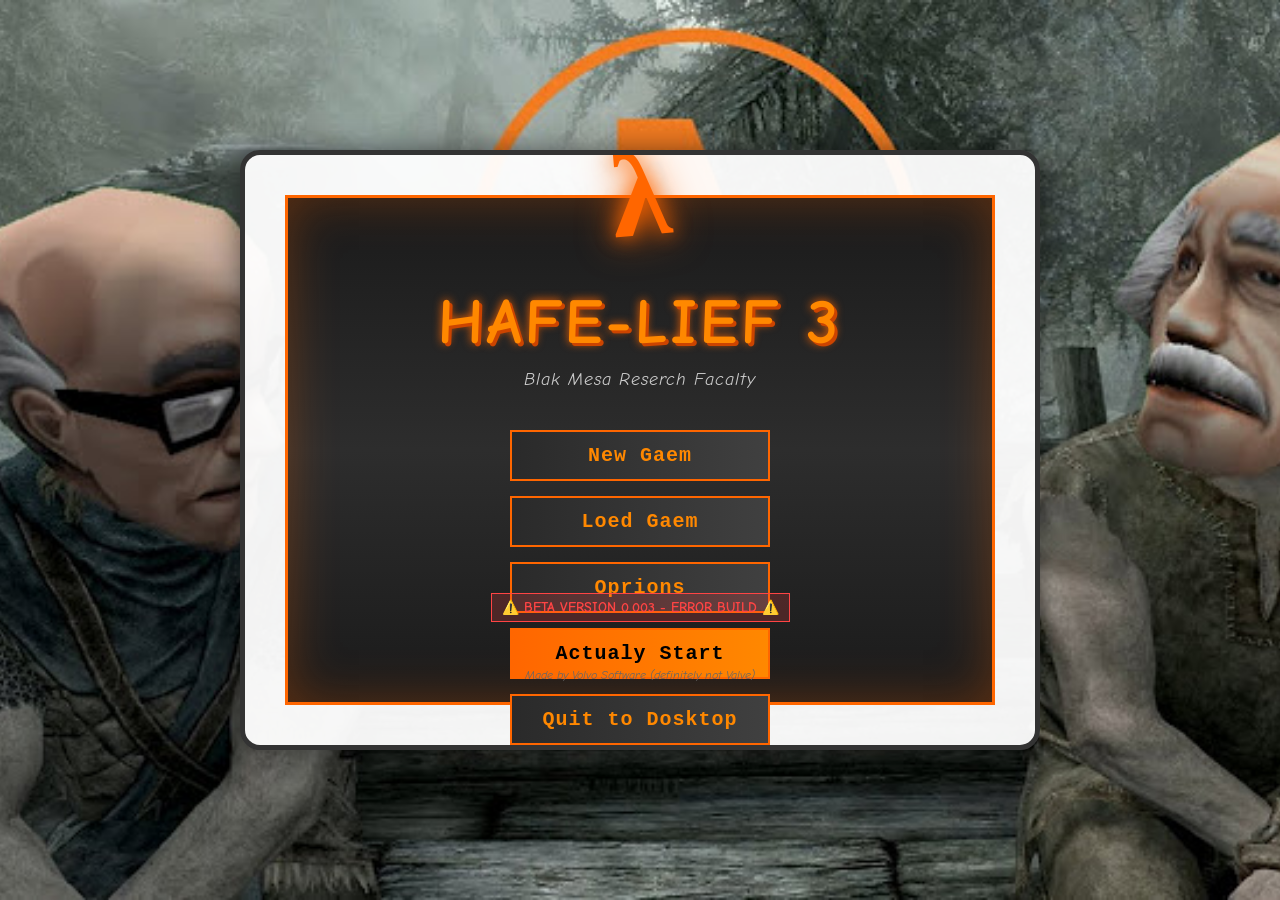
<file: index.html>
<!DOCTYPE html>
<html lang="en">
<head>
  <meta charset="UTF-8"/>
  <meta name="viewport" content="width=device-width, initial-scale=1.0"/>
  <title>Hafe-Lief 3</title>
  <link rel="stylesheet" href="style.css"/>
</head>
<body>
  <div class="game-container">
    <!-- Start Screen -->
    <div class="screen active" id="start-screen">
      <div class="fake-hl-menu">
        <div class="fake-lambda">λ</div>
        <h1 class="fake-title">HAFE-LIEF 3</h1>
        <div class="fake-subtitle">Blak Mesa Reserch Facalty</div>
        <div class="fake-menu-options">
          <div class="fake-menu-item" onclick="fakeMenuClick()">New Gaem</div>
          <div class="fake-menu-item" onclick="fakeMenuClick()">Loed Gaem</div>
          <div class="fake-menu-item" onclick="fakeMenuClick()">Oprions</div>
          <div class="fake-menu-item active-menu" onclick="startGame()">Actualy Start</div>
          <div class="fake-menu-item" onclick="fakeMenuClick()">Quit to Dosktop</div>
        </div>
        <div class="fake-warning">⚠️ BETA VERSION 0.003 - ERROR BUILD ⚠️</div>
        <div class="fake-credits">Made by Volvo Software (definitely not Valve)</div>
      </div>
    </div>

    <!-- Level 1 -->
    <div class="screen" id="level1">
      <div class="level-indicator">Level 1 of 3</div>
      <h2 class="question">What comes after Half-Life 2?</h2>
      <div class="options">
        <button class="option-btn" onclick="wrongAnswer()">Half-Life 3</button>
        <button class="option-btn" onclick="correctAnswer(2)">Half-Life 2: Lost Coast</button>
        <button class="option-btn" onclick="wrongAnswer()">Portal</button>
        <button class="option-btn" onclick="wrongAnswer()">Wouldn't you like to know weather boy?</button>
      </div>
      <p class="meme-text">*Yes I made this whole thing for you Jackbox Hiring Team <3 *</p>
    </div>

    <!-- Level 2 -->
    <div class="screen" id="level2">
      <div class="level-indicator">Level 2 of 3</div>
      <h2 class="question">What company created Half-Life?</h2>
      <div class="options">
        <button class="option-btn" onclick="correctAnswer(3)">Valve</button>
        <button class="option-btn" onclick="wrongAnswer()">Toyota</button>
        <button class="option-btn" onclick="wrongAnswer()">JAckBix Germs</button>
        <button class="option-btn" onclick="wrongAnswer()">Mc Flurry</button>
      </div>
      <p class="meme-text">*Hint: Not the car company*</p>
    </div>

    <!-- Level 3: Error Screen -->
    <div class="screen" id="level3">
      <div class="level-indicator">Level ERROR of 3</div>
      <h2 class="question">Womp Womp CRITICAL ERROR: Half-Life 3 build DOES NOT EXIST!</h2>
      <div class="options">
        <button class="option-btn" onclick="showScreen('level1')">Replay Level 1</button>
        <button class="option-btn" onclick="showScreen('level2')">Replay Level 2</button>
        <button class="option-btn" onclick="restartGame()">Return to Menu</button>
        <button class="option-btn" onclick="restartGame()">Cry about it ig</button>
      </div>
      <p class="meme-text">*There's not going to be a swimming pool you stupid XXXX*</p>
    </div>

    <!-- Game Over -->
    <div class="screen" id="game-over">
      <h2 class="game-over">DELAYED INDEFINITELY</h2>
      <p class="question">Half-Life 3 has been postponed due to this failure!</p>
      <button class="start-btn" onclick="restartGame()">TRY AGAIN</button>
      <p class="meme-text">*Thanks for nothing, Gordon*</p>
    </div>
  </div>
  <script src="script.js"></script>
</body>
</html>
</file>
<file: style.css>
@import url('https://fonts.googleapis.com/css2?family=Comic+Neue:wght@400;700&display=swap');

* {
    margin: 0;
    padding: 0;
    box-sizing: border-box;
}

body {
    font-family: 'Comic Neue', cursive;
    background-image: url('./meme.jpg'); 
    background-size: cover;         
    background-position: center;    
    animation: gradientShift 8s ease infinite;
    min-height: 100vh;
    display: flex;
    justify-content: center;
    align-items: center;
    overflow: hidden;
}

@keyframes gradientShift {
    0% { background-position: 0% 50%; }
    50% { background-position: 100% 50%; }
    100% { background-position: 0% 50%; }
}

.game-container {
    width: 800px;
    height: 600px;
    background: rgba(255, 255, 255, 0.95);
    border-radius: 20px;
    border: 5px solid #333;
    box-shadow: 0 0 30px rgba(0, 0, 0, 0.5);
    position: relative;
    overflow: hidden;
}

.screen {
    width: 100%;
    height: 100%;
    display: none;
    flex-direction: column;
    justify-content: center;
    align-items: center;
    padding: 40px;
    text-align: center;
}

.screen.active {
    display: flex;
}

.fake-hl-menu {
    background: linear-gradient(180deg, #1a1a1a 0%, #2d2d2d 50%, #1a1a1a 100%);
    width: 100%;
    height: 100%;
    display: flex;
    flex-direction: column;
    justify-content: center;
    align-items: center;
    position: relative;
    border: 3px solid #ff6600;
    box-shadow: inset 0 0 50px rgba(255, 102, 0, 0.3);
}

.fake-lambda {
    font-size: 120px;
    color: #ff6600;
    font-weight: bold;
    text-shadow: 0 0 20px #ff6600, 0 0 40px #ff6600;
    margin-bottom: 20px;
    transform: rotate(-5deg);
    animation: lambdaGlitch 3s infinite;
}

@keyframes lambdaGlitch {
    0%, 90%, 100% { transform: rotate(-5deg); }
    95% { transform: rotate(-5deg) scale(1.1); filter: blur(1px); }
}

.fake-title {
    font-size: 64px;
    color: #ff8800;
    font-weight: bold;
    text-shadow: 3px 3px 0px #cc4400, 0 0 10px #ff6600;
    margin-bottom: 10px;
    letter-spacing: 3px;
    transform: skew(-2deg);
}

.fake-subtitle {
    font-size: 18px;
    color: #cccccc;
    margin-bottom: 40px;
    font-style: italic;
    letter-spacing: 1px;
}

.fake-menu-options {
    display: flex;
    flex-direction: column;
    gap: 15px;
    margin-bottom: 30px;
}

.fake-menu-item {
    background: linear-gradient(90deg, #2a2a2a, #404040);
    color: #ff8800;
    padding: 12px 30px;
    border: 2px solid #ff6600;
    border-radius: 0;
    font-size: 20px;
    font-weight: bold;
    cursor: pointer;
    transition: all 0.3s ease;
    font-family: 'Courier New', monospace;
    letter-spacing: 1px;
    text-align: center;
    min-width: 200px;
    position: relative;
    overflow: hidden;
}

.fake-menu-item:hover {
    background: linear-gradient(90deg, #ff6600, #ff8800);
    color: #000;
    box-shadow: 0 0 15px #ff6600;
    transform: translateX(5px);
}

.fake-menu-item.active-menu {
    background: linear-gradient(90deg, #ff6600, #ff8800);
    color: #000;
    animation: menuPulse 2s infinite;
}

@keyframes menuPulse {
    0%, 100% { box-shadow: 0 0 10px #ff6600; }
    50% { box-shadow: 0 0 20px #ff6600, 0 0 30px #ff8800; }
}

.fake-warning {
    position: absolute;
    bottom: 80px;
    font-size: 14px;
    color: #ff4444;
    font-weight: bold;
    animation: warningBlink 1.5s infinite;
    background: rgba(255, 68, 68, 0.2);
    padding: 5px 10px;
    border: 1px solid #ff4444;
}

@keyframes warningBlink {
    0%, 50% { opacity: 1; }
    51%, 100% { opacity: 0.5; }
}

.fake-credits {
    position: absolute;
    bottom: 20px;
    font-size: 12px;
    color: #666;
    font-style: italic;
}

.question {
    font-size: 24px;
    color: #333;
    margin-bottom: 30px;
    font-weight: bold;
}

.options {
    display: grid;
    grid-template-columns: 1fr 1fr;
    gap: 20px;
    width: 100%;
    max-width: 600px;
}

.option-btn {
    padding: 15px 25px;
    font-size: 18px;
    font-family: 'Comic Neue', cursive;
    font-weight: bold;
    background-color: pink;
    border: 3px solid #333;
    border-radius: 15px;
    cursor: pointer;
    transition: all 0.3s ease;
    color: #333;
}

.option-btn:hover {
    transform: scale(1.05);
    box-shadow: 0 5px 15px rgba(0, 0, 0, 0.3);
}

.start-btn {
    padding: 20px 40px;
    font-size: 24px;
    font-family: 'Comic Neue', cursive;
    font-weight: bold;
    background: linear-gradient(45deg, #4ecdc4, #44a08d);
    border: 4px solid #333;
    border-radius: 20px;
    cursor: pointer;
    color: white;
    text-shadow: 2px 2px 0px #333;
    transition: all 0.3s ease;
}

.start-btn:hover {
    transform: scale(1.1);
    animation: wiggle 0.5s ease;
}

@keyframes wiggle {
    0%, 100% { transform: rotate(0deg) scale(1.1); }
    25% { transform: rotate(-5deg) scale(1.1); }
    75% { transform: rotate(5deg) scale(1.1); }
}

.level-indicator {
    position: absolute;
    top: 20px;
    left: 20px;
    font-size: 20px;
    font-weight: bold;
    color: #333;
    background: rgba(255, 255, 255, 0.8);
    padding: 10px 15px;
    border-radius: 10px;
    border: 2px solid #333;
}


.game-over {
    font-size: 36px;
    color: #ff4757;
    font-weight: bold;
    text-shadow: 2px 2px 0px #333;
}


.meme-text {
    font-size: 16px;
    color: #666;
    font-style: italic;
    margin-top: 10px;
}
</file>
<file: src/style.css>
@import url('https://fonts.googleapis.com/css2?family=Comic+Neue:wght@400;700&display=swap');

* {
    margin: 0;
    padding: 0;
    box-sizing: border-box;
}

body {
    font-family: 'Comic Neue', cursive;
    background-image: url('./meme.jpg'); 
    background-size: cover;         
    background-position: center;    
    animation: gradientShift 8s ease infinite;
    min-height: 100vh;
    display: flex;
    justify-content: center;
    align-items: center;
    overflow: hidden;
}

@keyframes gradientShift {
    0% { background-position: 0% 50%; }
    50% { background-position: 100% 50%; }
    100% { background-position: 0% 50%; }
}

.game-container {
    width: 800px;
    height: 600px;
    background: rgba(255, 255, 255, 0.95);
    border-radius: 20px;
    border: 5px solid #333;
    box-shadow: 0 0 30px rgba(0, 0, 0, 0.5);
    position: relative;
    overflow: hidden;
}

.screen {
    width: 100%;
    height: 100%;
    display: none;
    flex-direction: column;
    justify-content: center;
    align-items: center;
    padding: 40px;
    text-align: center;
}

.screen.active {
    display: flex;
}

.fake-hl-menu {
    background: linear-gradient(180deg, #1a1a1a 0%, #2d2d2d 50%, #1a1a1a 100%);
    width: 100%;
    height: 100%;
    display: flex;
    flex-direction: column;
    justify-content: center;
    align-items: center;
    position: relative;
    border: 3px solid #ff6600;
    box-shadow: inset 0 0 50px rgba(255, 102, 0, 0.3);
}

.fake-lambda {
    font-size: 120px;
    color: #ff6600;
    font-weight: bold;
    text-shadow: 0 0 20px #ff6600, 0 0 40px #ff6600;
    margin-bottom: 20px;
    transform: rotate(-5deg);
    animation: lambdaGlitch 3s infinite;
}

@keyframes lambdaGlitch {
    0%, 90%, 100% { transform: rotate(-5deg); }
    95% { transform: rotate(-5deg) scale(1.1); filter: blur(1px); }
}

.fake-title {
    font-size: 64px;
    color: #ff8800;
    font-weight: bold;
    text-shadow: 3px 3px 0px #cc4400, 0 0 10px #ff6600;
    margin-bottom: 10px;
    letter-spacing: 3px;
    transform: skew(-2deg);
}

.fake-subtitle {
    font-size: 18px;
    color: #cccccc;
    margin-bottom: 40px;
    font-style: italic;
    letter-spacing: 1px;
}

.fake-menu-options {
    display: flex;
    flex-direction: column;
    gap: 15px;
    margin-bottom: 30px;
}

.fake-menu-item {
    background: linear-gradient(90deg, #2a2a2a, #404040);
    color: #ff8800;
    padding: 12px 30px;
    border: 2px solid #ff6600;
    border-radius: 0;
    font-size: 20px;
    font-weight: bold;
    cursor: pointer;
    transition: all 0.3s ease;
    font-family: 'Courier New', monospace;
    letter-spacing: 1px;
    text-align: center;
    min-width: 200px;
    position: relative;
    overflow: hidden;
}

.fake-menu-item:hover {
    background: linear-gradient(90deg, #ff6600, #ff8800);
    color: #000;
    box-shadow: 0 0 15px #ff6600;
    transform: translateX(5px);
}

.fake-menu-item.active-menu {
    background: linear-gradient(90deg, #ff6600, #ff8800);
    color: #000;
    animation: menuPulse 2s infinite;
}

@keyframes menuPulse {
    0%, 100% { box-shadow: 0 0 10px #ff6600; }
    50% { box-shadow: 0 0 20px #ff6600, 0 0 30px #ff8800; }
}

.fake-warning {
    position: absolute;
    bottom: 80px;
    font-size: 14px;
    color: #ff4444;
    font-weight: bold;
    animation: warningBlink 1.5s infinite;
    background: rgba(255, 68, 68, 0.2);
    padding: 5px 10px;
    border: 1px solid #ff4444;
}

@keyframes warningBlink {
    0%, 50% { opacity: 1; }
    51%, 100% { opacity: 0.5; }
}

.fake-credits {
    position: absolute;
    bottom: 20px;
    font-size: 12px;
    color: #666;
    font-style: italic;
}

.question {
    font-size: 24px;
    color: #333;
    margin-bottom: 30px;
    font-weight: bold;
}

.options {
    display: grid;
    grid-template-columns: 1fr 1fr;
    gap: 20px;
    width: 100%;
    max-width: 600px;
}

.option-btn {
    padding: 15px 25px;
    font-size: 18px;
    font-family: 'Comic Neue', cursive;
    font-weight: bold;
    background-color: pink;
    border: 3px solid #333;
    border-radius: 15px;
    cursor: pointer;
    transition: all 0.3s ease;
    color: #333;
}

.option-btn:hover {
    transform: scale(1.05);
    box-shadow: 0 5px 15px rgba(0, 0, 0, 0.3);
}

.start-btn {
    padding: 20px 40px;
    font-size: 24px;
    font-family: 'Comic Neue', cursive;
    font-weight: bold;
    background: linear-gradient(45deg, #4ecdc4, #44a08d);
    border: 4px solid #333;
    border-radius: 20px;
    cursor: pointer;
    color: white;
    text-shadow: 2px 2px 0px #333;
    transition: all 0.3s ease;
}

.start-btn:hover {
    transform: scale(1.1);
    animation: wiggle 0.5s ease;
}

@keyframes wiggle {
    0%, 100% { transform: rotate(0deg) scale(1.1); }
    25% { transform: rotate(-5deg) scale(1.1); }
    75% { transform: rotate(5deg) scale(1.1); }
}

.level-indicator {
    position: absolute;
    top: 20px;
    left: 20px;
    font-size: 20px;
    font-weight: bold;
    color: #333;
    background: rgba(255, 255, 255, 0.8);
    padding: 10px 15px;
    border-radius: 10px;
    border: 2px solid #333;
}


.game-over {
    font-size: 36px;
    color: #ff4757;
    font-weight: bold;
    text-shadow: 2px 2px 0px #333;
}


.meme-text {
    font-size: 16px;
    color: #666;
    font-style: italic;
    margin-top: 10px;
}
</file>
